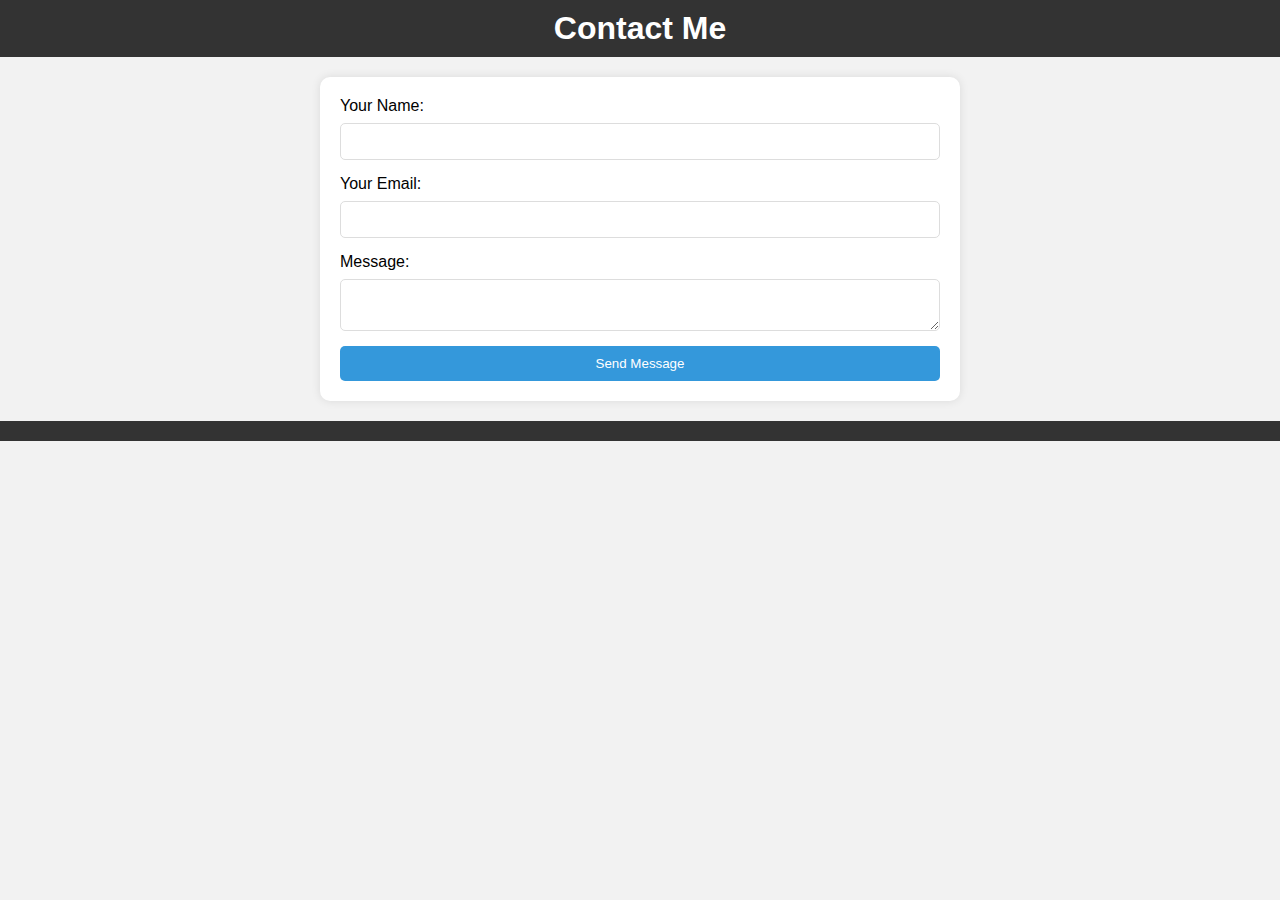
<file: cont.html>
<!DOCTYPE html>
<html lang="en">
<head>
  <meta charset="UTF-8">
  <meta name="viewport" content="width=device-width, initial-scale=1.0">
  <link rel="stylesheet" href="concss.css">
  <title>Contact Me</title>
</head>
<body>
  <div id="header">
    <h1>Contact Me</h1>
  </div>
  <div class="container">
    <form id="contactForm">
      <label for="name">Your Name:</label>
      <input type="text" id="name" name="name" required>

      <label for="email">Your Email:</label>
      <input type="email" id="email" name="email" required>

      <label for="message">Message:</label>
      <textarea id="message" name="message" required></textarea>

      <button type="button" onclick="sendEmail()">Send Message</button>
    </form>
  </div>

  <div id="footer"></div>

  <script src="script.js"></script>
</body>
</html>
</file>
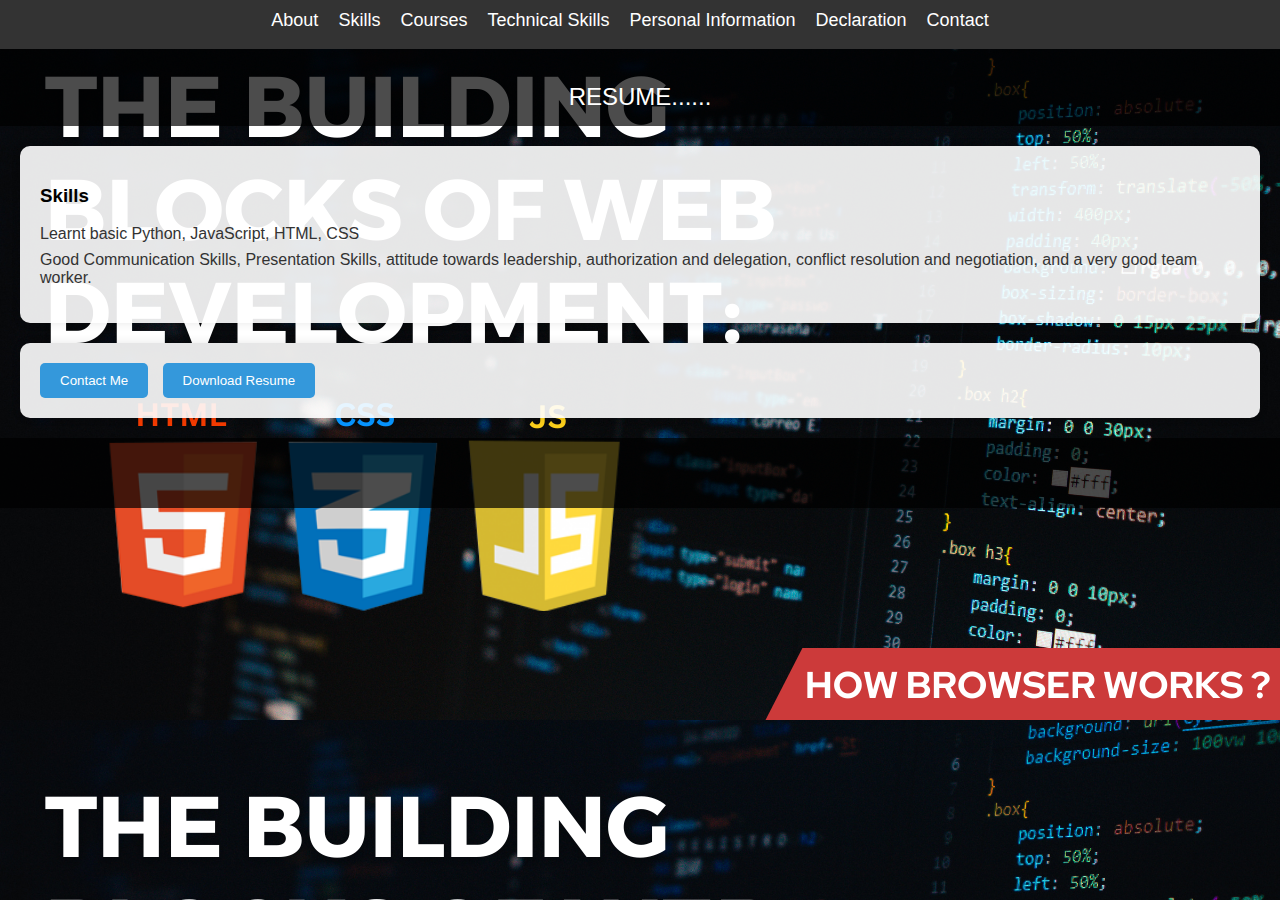
<file: skills.html>
<!DOCTYPE html>
<html lang="en">
<head>
  <meta charset="UTF-8">
  <meta name="viewport" content="width=device-width, initial-scale=1.0">
  <link rel="stylesheet" href="style.css">
  <title>Resume</title>
</head>
<body>

  <!-- Navigation bar -->
  <nav>
    <ul>
      <li><a href="fire.html">About</a></li>
      <li><a href="skills.html">Skills</a></li>
      <li><a href="#courses.html">Courses</a></li>
      <li><a href="#technical.html">Technical Skills</a></li>
      <li><a href="#personal.html;">Personal Information</a></li>
      <li><a href="#declaration.html">Declaration</a></li>
      <li><a href="#contact.html">Contact</a></li>
    </ul>
  </nav>

  <!-- Header section -->
  <div id="header">
    <p id="name">RESUME......</p>
  </div>

  <!-- Skills section -->
  <div class="content" id="skills">
    <h3>Skills</h3>
    <p>
      <ul>
        <li>Learnt basic Python, JavaScript, HTML, CSS</li>
        <li>Good Communication Skills, Presentation Skills, attitude towards leadership, authorization and delegation, conflict resolution and negotiation, and a very good team worker.</li>
      </ul>
    </p>
  </div>

  <!-- Contact section -->
  <div class="content" id="contact">
    <button id="contactButton" onclick="contactMe()">Contact Me</button>
    <button id="downloadButton" onclick="downloadResume()">Download Resume</button>
  </div>
  <style>
    body {
      background-image: url('htm.png'); /* Correct the background image style */
      background-size: cover;
      margin: 0;
      padding: 0;
      font-family: 'Arial', sans-serif;
      color: #fff;
    }

    nav {
      background-color: #333;
      color: #fff;
      text-align: center;
      padding: 10px;
    }

    nav ul {
      list-style: none;
      margin: 0;
      padding: 0;
      display: flex;
      justify-content: center;
    }

    nav li {
      margin-right: 20px;
    }

    nav a {
      text-decoration: none;
      color: #fff;
      font-size: 18px;
    }

    nav a:hover {
      color: #ffcc00;
    }

    #header {
      background-color: rgba(0, 0, 0, 0.7);
      color: #fff;
      text-align: center;
      padding: 10px;
    }

    #name {
      font-size: 24px;
      margin-bottom: 5px;
    }

    .content {
      background-color: rgba(255, 255, 255, 0.9);
      padding: 20px;
      margin: 20px;
      border-radius: 10px;
      box-shadow: 0 0 10px rgba(0, 0, 0, 0.1);
      color: #333;
    }

    #footer {
      margin-top: 20px;
      height: 50px;
    }

    button {
      background-color: #3498db;
      color: #fff;
      padding: 10px 20px;
      border: none;
      border-radius: 5px;
      cursor: pointer;
      margin-right: 10px;
    }

    button:hover {
      background-color: #2980b9;
    }
  </style>
  <!-- Footer section -->
  <div id="footer"></div>

  <!-- JavaScript file inclusion -->
  <script src="script.js"></script>
</body>
</html>
</file>
<file: concss.css>
body {
    margin: 0;
    padding: 0;
    font-family: 'Arial', sans-serif;
    background-color: #f2f2f2; /* Light gray background color */
  }
  
  #header, #footer {
    background-color: #333;
    color: #fff;
    text-align: center;
    padding: 10px;
  }
  
  h1 {
    margin: 0;
  }
  
  .container {
    max-width: 600px;
    margin: 20px auto;
    padding: 20px;
    border-radius: 10px;
    box-shadow: 0 0 10px rgba(0, 0, 0, 0.1);
    background-color: #fff; /* White background color */
  }
  
  form {
    display: flex;
    flex-direction: column;
  }
  
  label {
    margin-bottom: 8px;
  }
  
  input, textarea {
    padding: 10px;
    margin-bottom: 15px;
    border: 1px solid #ddd; /* Add a subtle border */
    border-radius: 5px;
  }
  
  button {
    background-color: #3498db;
    color: #fff;
    padding: 10px 20px;
    border: none;
    border-radius: 5px;
    cursor: pointer;
    transition: background-color 0.3s; /* Smooth hover transition */
  }
  
  button:hover {
    background-color: #2980b9;
  }
</file>
<file: style.css>
body {
    margin: 0;
    padding: 0;
    font-family: 'Arial', sans-serif;
    background-image: url('pics.jpg'); /* Background image */
    background-size: cover;
    color: #fff;
}

#header, #footer {
    background-color: rgba(0, 0, 0, 0.7); /* Transparent black background */
    color: #fff;
    text-align: center;
    padding: 10px;
}

#name {
  
    font-size: 24px;
    margin-bottom: 5px;
}

#email {
    font-size: 16px;
}

.right {
    background-color: rgba(255, 255, 255, 2); /* Slightly transparent white background */
    padding: 20px;
    margin: 20px;
    border-radius: 10px;
    box-shadow: 0 0 10px rgba(0, 0, 0, 0.1);
    color: #333;
}

ul {
    list-style-type: none;
    padding: 0;
}

li {
    margin-bottom: 8px;
}

h3 {
    color:black;
}

#footer {
    margin-top: 20px;
    height: 50px;
}

button {
    background-color: #3498db;
    color: #fff;
    padding: 10px 20px;
    border: none;
    border-radius: 5px;
    cursor: pointer;
    margin-right: 10px;
}


button:hover {
    
    background-color: #2980b9; /* Button background color on hover */
}

.left {
    float: right;
    margin-right: 100px; /* Adjust as needed */
}

nav {
    background-color: #333;
    color: #fff;
    text-align: center;
    padding: 10px;
  }
  
  nav ul {
    list-style: none;
    margin: 0;
    padding: 0;
    display: flex; /* Align items in a line */
    justify-content: center; /* Center the items */
  }
  
  nav li {
    margin-right: 20px; /* Adjust spacing between items */
  }
  
  nav a {
    text-decoration: none;
    color: #fff; /* Font color */
    font-size: 18px; /* Font size */
  }
  
  nav a:hover {
    color: #ffcc00; /* Font color on hover */
  }
</file>
